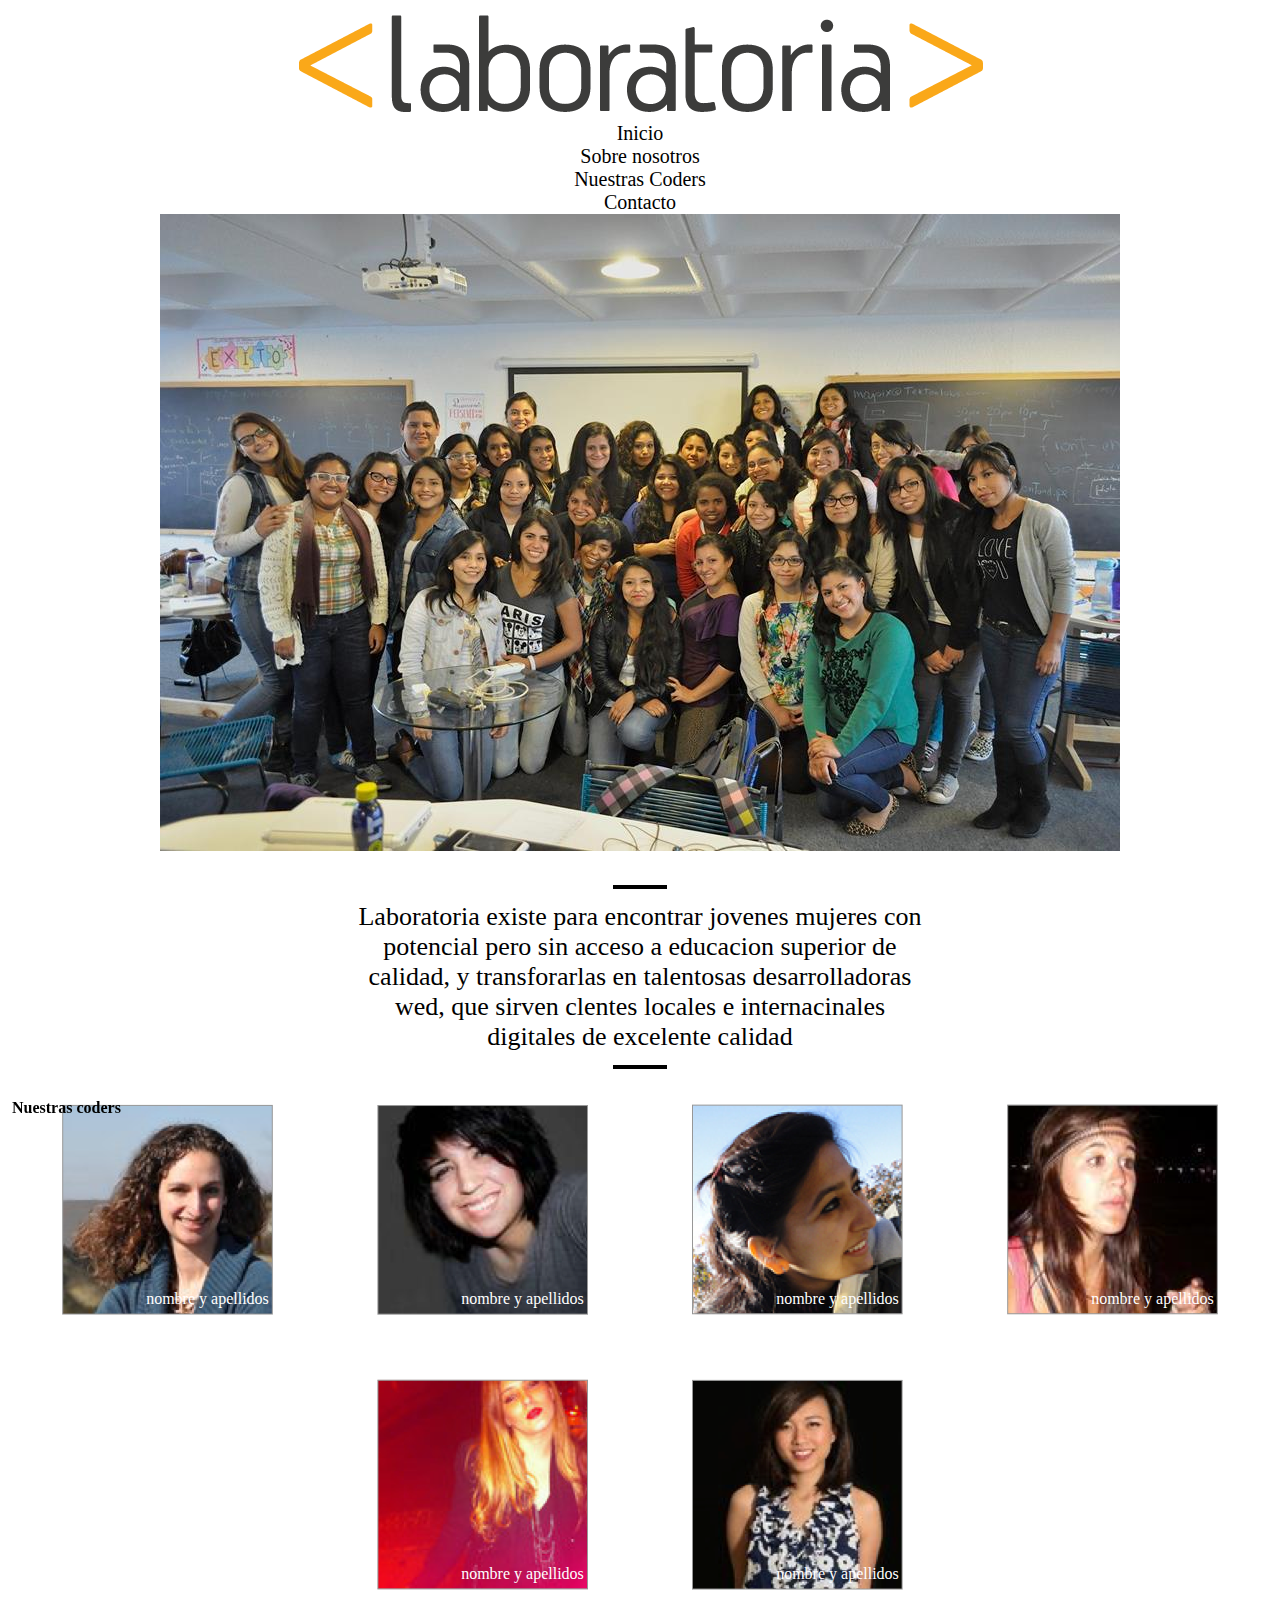
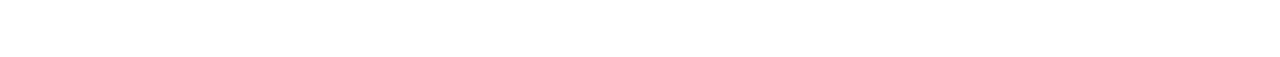
<file: index.html>
<!DOCTYPE html>
<html lang="en">
<head>
  <meta charset="UTF-8">
  <title>Mi Primer Layout</title>
  <link rel="stylesheet" href="css/main.css">
</head>
<body>
  <div class="logo"><img src="img/logo.png" alt=""></div>
  <div class="nav">
      <ul>    
      <li>Inicio</li>
      <li>Sobre nosotros</li>
      <li>Nuestras Coders</li>
      <li>Contacto</li>
      </ul>
  </div>
    <img src="img/grupal.jpg" alt="">

<div class="parrafo1">
   <hr>
    <p1>Laboratoria existe para encontrar jovenes mujeres con potencial pero sin acceso a educacion superior de calidad, y transforarlas en talentosas desarrolladoras wed, que sirven clentes locales e internacinales digitales de excelente calidad</p1>
    <hr>
</div>

<p2><strong>Nuestras coders</strong></p2>
<hr2>
	    <div class="uno"><img src="img/profile-1.png" alt="">
	    <p>nombre y apellidos</p></div>
		<div class="dos"><img src="img/profile-2.png" alt="">
		<p>nombre y apellidos</p></div>
		<div class="tres"><img src="img/profile-3.png" alt="">
		<p>nombre y apellidos</p></div>
		<div class="cuatro"><img src="img/profile-4.png" alt="">
		<p>nombre y apellidos</p></div>
		<div class="cinco"><img src="img/profile-5.png" alt="">
		<p>nombre y apellidos</p></div>
		<div class="seis"><img src="img/profile-6.png" alt="">
		<p>nombre y apellidos</p></div>
</body>
</html>
</file>
<file: css/main.css>
body{
    text-align:center;
    object-position: center;
    }
ul{
    display:inline-block;
    list-style: none;
    margin: 0px;
    padding: 0px;
    font-size: 20px;
    }
.parrafo1 {
    margin: 30px 350px;
    font-size: 26px;
    }
hr{
    border: 2px solid black;
    width: 50px;
    }
p2{
    position: fixed;
}
.uno, .dos, .tres,.cuatro, .cinco, .seis  {
    display:inline-block;
    margin: 5px 50px;
    }
p{
    position:relative;
    bottom: 45px;
    left: 40px;
    color: white;
}
</file>
